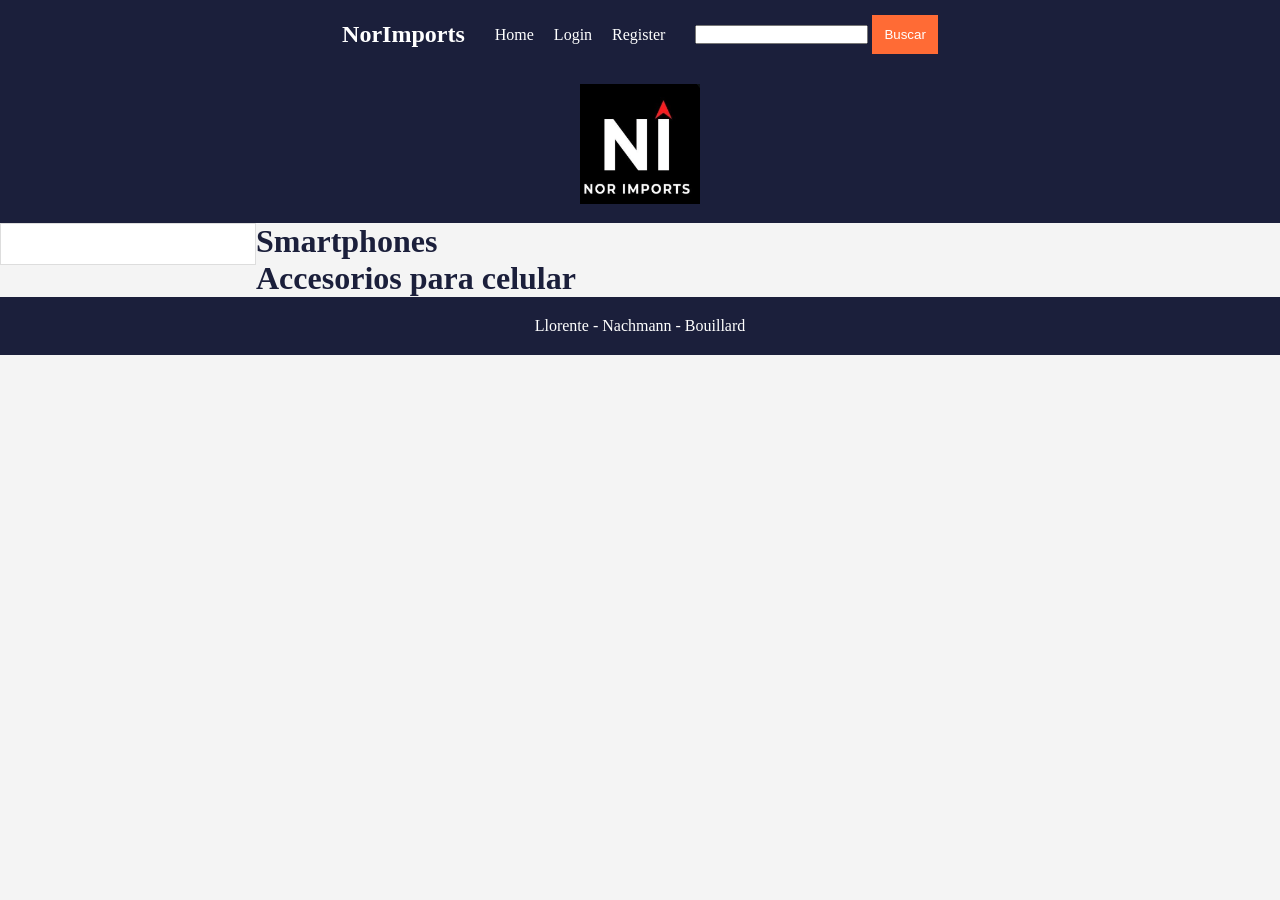
<file: index.html>
<!DOCTYPE html>
<html lang="es">

<head>
    <meta charset="utf-8">
    <meta name="viewport" content="width=device-width, initial-scale=1">
   <title>NorImports</title>
    <link rel="stylesheet" href="./css/styles.css">
</head>

<body>
   <header>
    <div class="grupo-logo">
        <a href="./index.html"><img src="./img/logo.png" alt="" class="logo"></a>
    </div>
    <nav class="menu-rapido">
        <a href="./index.html"><h1>NorImports</h1></a>
         <ul class="menu-login">
            <li><a href="./index.html">Home</a></li>
            <li class="item-login"><a href="./login.html">Login</a></li>
            <li class="item-registro"><a href="./register.html">Register</a></li>
            <li class="item-saludo"></li>
            <li class="item-logout"><a class="link-logout" href="./index.html">logout</a></li>
        </ul>

        <form class="buscador" action="./search-results.html" method="GET">
            <input type="search" name="buscar" class="campo-buscar">
            <button type="submit">Buscar</button>
            <p class="error-buscador"></p>
        </form>
    </nav>
</header>

    <div class="layout">
    <aside>

        <nav>
            <ul class="lista"></ul>
        </nav>
    </aside>
        <main>

<h1>Smartphones</h1>
<section class="prod1"></section>
<h1>Accesorios para celular</h1>
<section class="prod2"></section>

    </main>
     </div>
    <footer>
        <p>Llorente - Nachmann - Bouillard</p>
    </footer>

    <script src="./js/buscador.js"></script>
<script src="./js/categorias.js"></script>
<script src="./js/saludo.js"></script>
<script src="./js/logout.js"></script>
<script src="./js/index.js"></script>
</body>

</html>
</file>
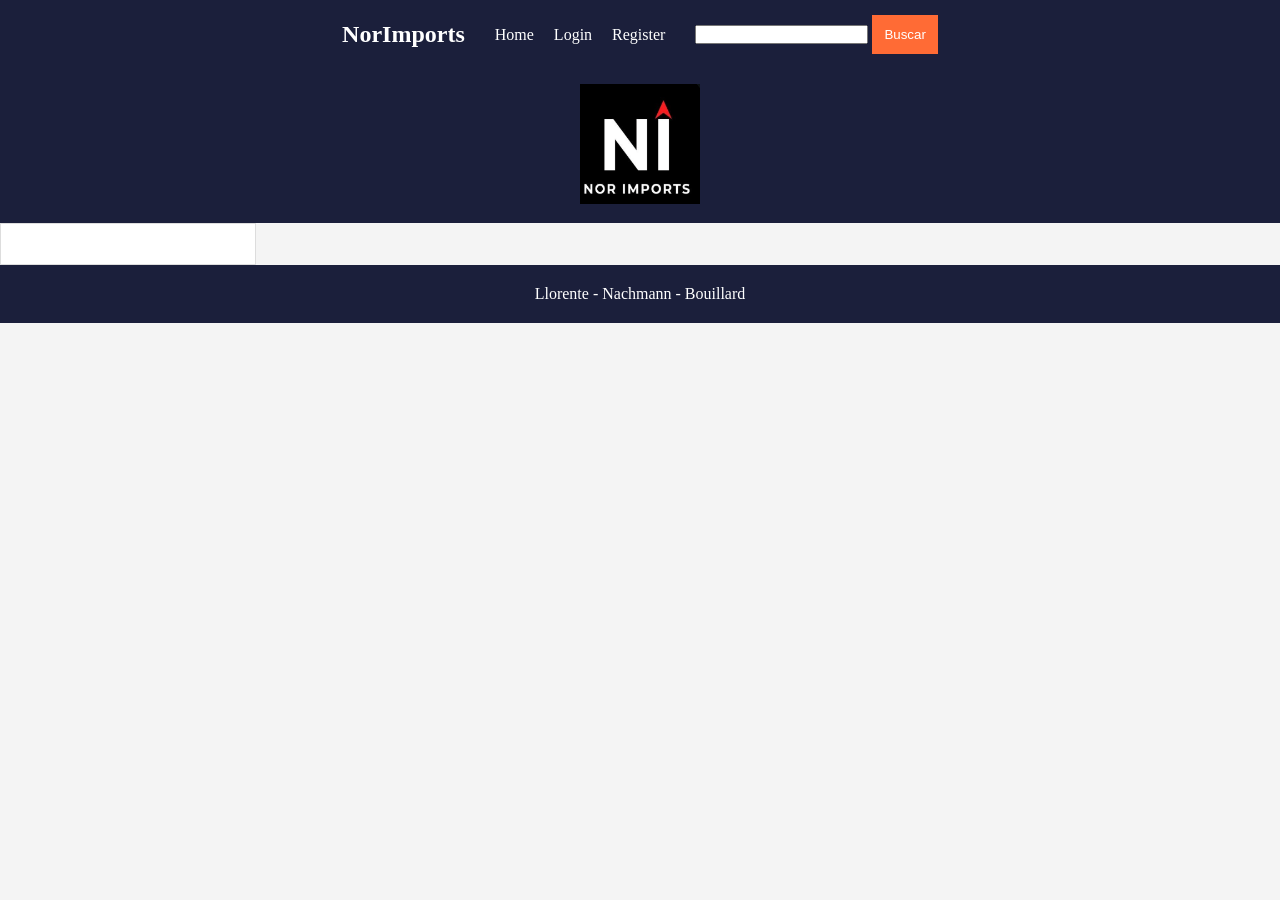
<file: category.html>
<!DOCTYPE html>
<html lang="es">
<head>
     <meta charset="utf-8">
    <meta name="viewport" content="width=device-width, initial-scale=1">
    <title>NorImports</title>
    <link rel="stylesheet" href="./css/styles.css">
</head>
<body>
   <header>
    <div class="grupo-logo">
        <a href="./index.html"><img src="./img/logo.png" alt="" class="logo"></a>
    </div>
    <nav class="menu-rapido">
        <a href="./index.html"><h1>NorImports</h1></a>

          <ul class="menu-login">
            <li><a href="./index.html">Home</a></li>
            <li class="item-login"><a href="./login.html">Login</a></li>
            <li class="item-registro"><a href="./register.html">Register</a></li>
            <li class="item-saludo"></li>
            <li class="item-logout"><a class="link-logout" href="./index.html">logout</a></li>
        </ul>

        <form class="buscador" action="./search-results.html" method="GET">
            <input type="search" name="buscar" class="campo-buscar">
            <button type="submit">Buscar</button>
            <p class="error-buscador"></p>
        </form>

    </nav>
</header>
<div class="layout">
        <aside>
      <nav>
                 <ul class="lista"></ul>
            </nav>
</aside>
    <main>
         <h1 class="titulo-categoria"></h1>
    <section class="prod3"></section>
    </main>
</div>
    <footer>
        <p>Llorente - Nachmann - Bouillard</p>
    </footer>
<script src="./js/buscador.js"></script>
<script src="./js/categorias.js"></script>
<script src="./js/saludo.js"></script>
<script src="./js/logout.js"></script>
<script src="./js/category.js"></script>


</body>
</html>
</file>
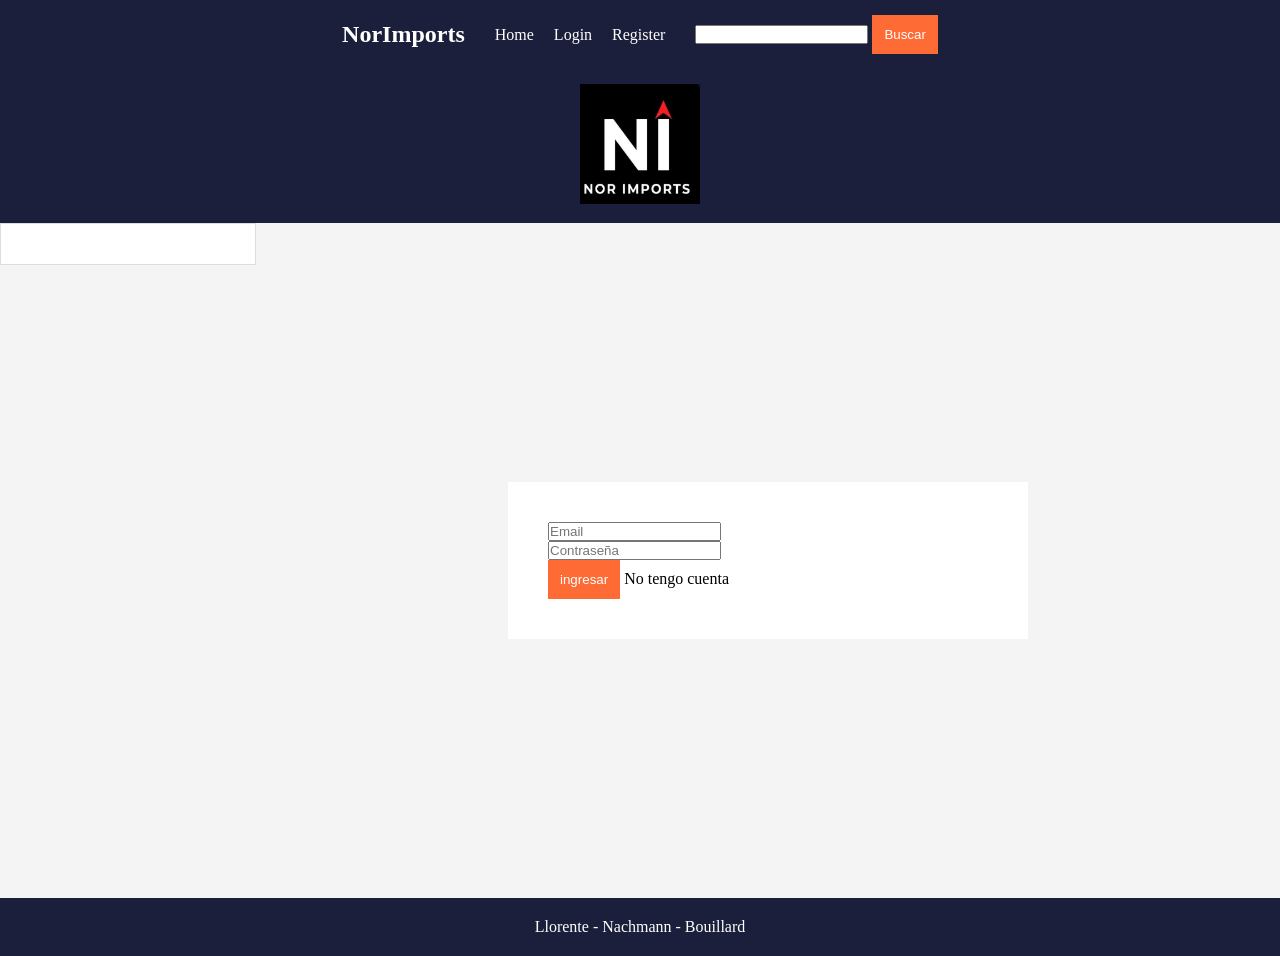
<file: login.html>
<!DOCTYPE html>
<html lang="es">
<head>
     <meta charset="utf-8">
    <meta name="viewport" content="width=device-width, initial-scale=1">
  <title>NorImports</title>
    <link rel="stylesheet" href="./css/styles.css">
</head>
<body>
    <header>
    <div class="grupo-logo">
        <a href="./index.html"><img src="./img/logo.png" alt="" class="logo"></a>
    </div>
    <nav class="menu-rapido">
        <a href="./index.html"><h1>NorImports</h1></a>
         <ul class="menu-login">
            <li><a href="./index.html">Home</a></li>
            <li class="item-login"><a href="./login.html">Login</a></li>
            <li class="item-registro"><a href="./register.html">Register</a></li>
            <li class="item-saludo"></li>
            <li class="item-logout"><a class="link-logout" href="./index.html">logout</a></li>
        </ul>

        <form class="buscador" action="./search-results.html" method="GET">
            <input type="search" name="buscar" class="campo-buscar">
            <button type="submit">Buscar</button>
            <p class="error-buscador"></p>
        </form>
    </nav>
</header>
    <div class="layout">
        <aside>
      <nav>
                 <ul class="lista"></ul>
            </nav>
             </aside>
           <div class="form-container">
                <form class="form-login" action="./index.html" method="GET">
    <input type="email" name="email" class="campo-email" placeholder="Email">
    <p class="error-email"></p>
    <input type="password" name="password" class="campo-password" placeholder="Contraseña">
    <p class="error-password"></p>
    <button type="submit">ingresar</button>
    <a href="./register.html">No tengo cuenta</a>
                </form>
            </div>
               </div>
                <footer>
        <p>Llorente - Nachmann - Bouillard</p>
    </footer>

<script src="./js/buscador.js"></script>
<script src="./js/categorias.js"></script>
<script src="./js/saludo.js"></script>
<script src="./js/logout.js"></script>
<script src="./js/login.js"></script>

</body>
</html>
</file>
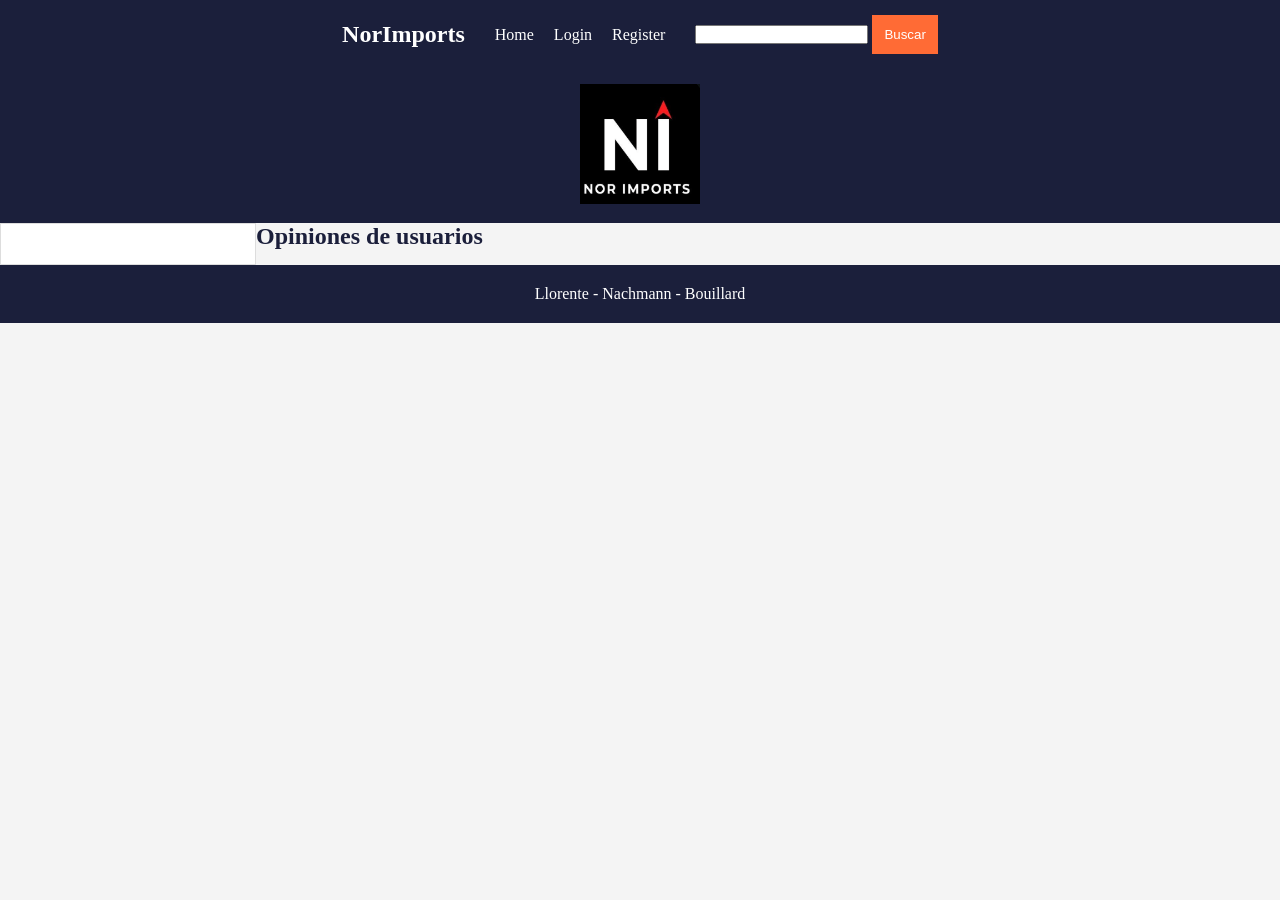
<file: product.html>
<!DOCTYPE html>
<html lang="es">
<head>
     <meta charset="utf-8">
    <meta name="viewport" content="width=device-width, initial-scale=1">
   <title>NorImports</title>
    <link rel="stylesheet" href="./css/styles.css">
</head>
<body>
      <header>
    <div class="grupo-logo">
        <a href="./index.html"><img src="./img/logo.png" alt="" class="logo"></a>
    </div>
    <nav class="menu-rapido">
        <a href="./index.html"><h1>NorImports</h1></a>
          <ul class="menu-login">
            <li><a href="./index.html">Home</a></li>
            <li class="item-login"><a href="./login.html">Login</a></li>
            <li class="item-registro"><a href="./register.html">Register</a></li>
            <li class="item-saludo"></li>
            <li class="item-logout"><a class="link-logout" href="./index.html">logout</a></li>
        </ul>

        <form class="buscador" action="./search-results.html" method="GET">
            <input type="search" name="buscar" class="campo-buscar">
            <button type="submit">Buscar</button>
            <p class="error-buscador"></p>
        </form>
    </nav>
</header>
    <div class="layout">
        <aside>
      <nav>
                <ul class="lista"></ul>
            </nav>
            </aside>
        <main>
            <h1 class="producto-nombre"></h1>
<div class="producto-foto"></div>
<section class="detalle-producto">
    <h2 class="producto-marca"></h2>
    <p class="producto-descripcion"></p>
    <h3 class="producto-precio"></h3>
    <p class="producto-categoria"></p>
    <p class="producto-stock"></p>
    <ul class="tags"></ul>
</section>
<section class="reviews">
    <h2>Opiniones de usuarios</h2>
    <div class="lista-reviews"></div>
</section>
             </main>
    </div>
                <footer>
        <p>Llorente - Nachmann - Bouillard</p>
    </footer>
            
<script src="./js/buscador.js"></script>
<script src="./js/categorias.js"></script>
<script src="./js/saludo.js"></script>
<script src="./js/logout.js"></script>
<script src="./js/product.js"></script>

</body>
</html>
</file>
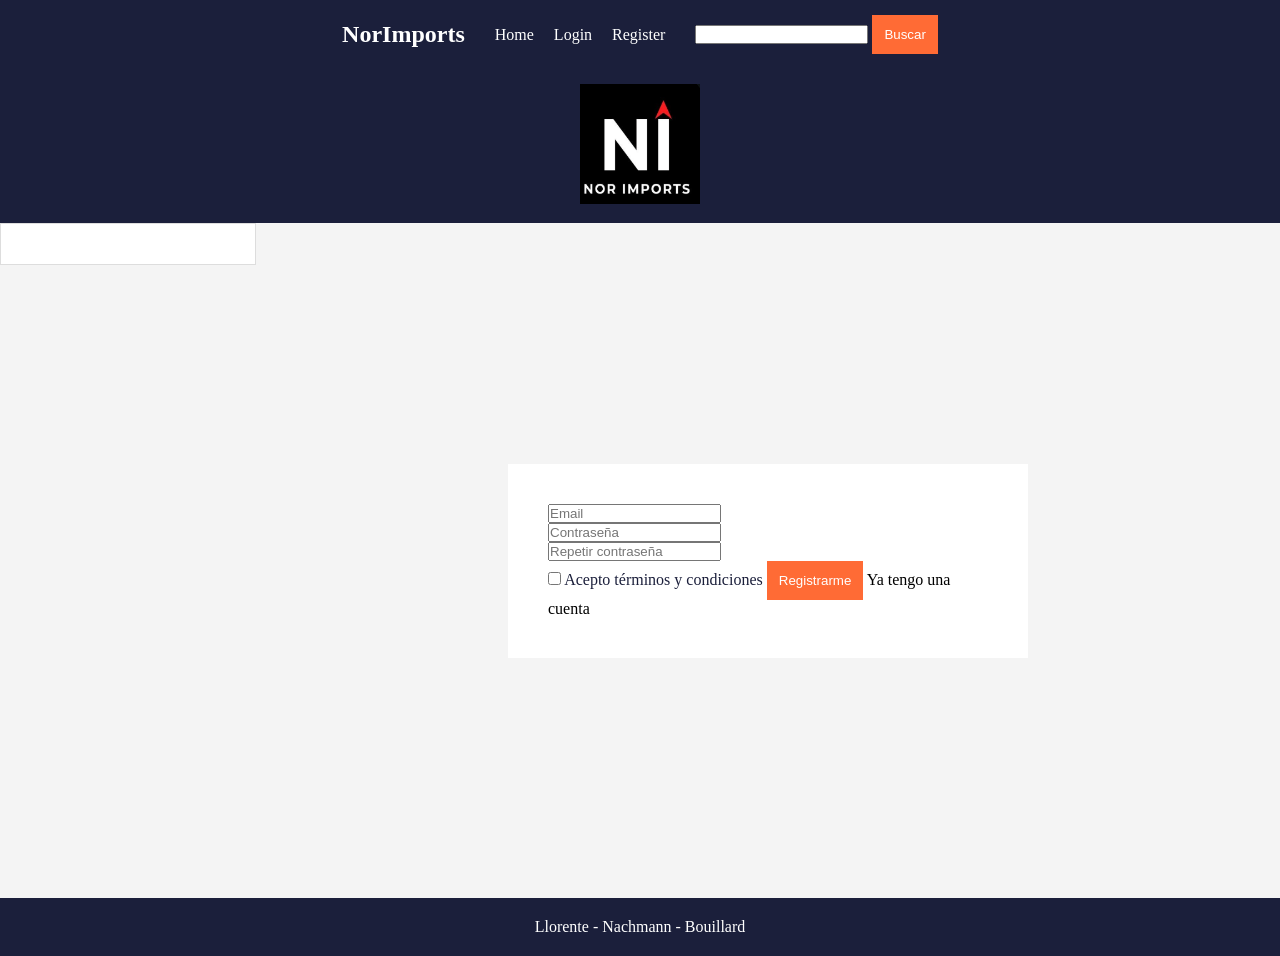
<file: register.html>
<!DOCTYPE html>
<html lang="es">
<head>
     <meta charset="utf-8">
    <meta name="viewport" content="width=device-width, initial-scale=1">
    <title>NorImports</title>
    <link rel="stylesheet" href="./css/styles.css">
</head>
<body>
    <header>
    <div class="grupo-logo">
        <a href="./index.html"><img src="./img/logo.png" alt="" class="logo"></a>
    </div>
    <nav class="menu-rapido">
        <a href="./index.html"><h1>NorImports</h1></a>
        <ul class="menu-login">
            <li><a href="./index.html">Home</a></li>
            <li class="item-login"><a href="./login.html">Login</a></li>
            <li class="item-registro"><a href="./register.html">Register</a></li>
            <li class="item-saludo"></li>
            <li class="item-logout"><a class="link-logout" href="./index.html">logout</a></li>
        </ul>

        <form class="buscador" action="./search-results.html" method="GET">
            <input type="search" name="buscar" class="campo-buscar">
            <button type="submit">Buscar</button>
            <p class="error-buscador"></p>
        </form>
    </nav>
</header>
       <div class="layout">
        <aside>
      <nav>
                <ul class="lista"></ul>
            </nav>
            </aside>
            <div class="form-container">
                <form class="form-registro" action="./login.html" method="GET">
    <input type="email" name="email" class="campo-email" placeholder="Email">
    <p class="error-email"></p>
    <input type="password" name="password" class="campo-password" placeholder="Contraseña">
    <p class="error-password"></p>
    <input type="password" name="repetir-password" class="campo-repetir" placeholder="Repetir contraseña">
    <p class="error-repetir"></p>
    <input type="checkbox" name="terminos"> <span>Acepto términos y condiciones</span>
    <button type="submit">Registrarme</button>
    <a href="./login.html">Ya tengo una cuenta</a>
                </form>
            </div>
              </div>
                <footer>
        <p>Llorente - Nachmann - Bouillard</p>
    </footer>

    <script src="./js/buscador.js"></script>
<script src="./js/categorias.js"></script>
<script src="./js/saludo.js"></script>
<script src="./js/logout.js"></script>
<script src="./js/register.js"></script>

</body>
</html>
</file>
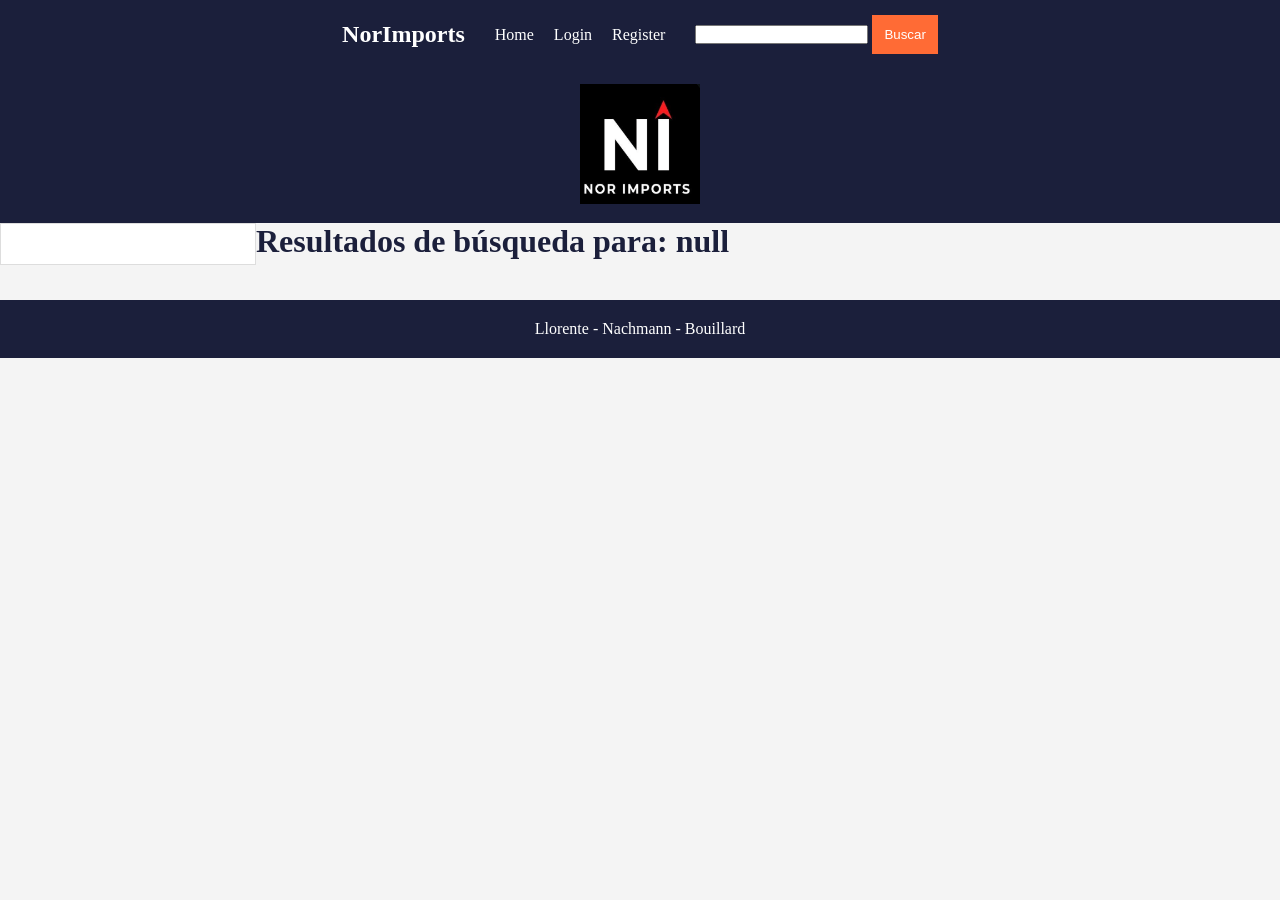
<file: search-results.html>
<!DOCTYPE html>
<html lang="es">
<head>
    <meta charset="utf-8">
    <meta name="viewport" content="width=device-width, initial-scale=1">
   <title>NorImports</title>
    <link rel="stylesheet" href="./css/styles.css">
</head>
<body>
   <header>
    <div class="grupo-logo">
        <a href="./index.html"><img src="./img/logo.png" alt="" class="logo"></a>
    </div>
    <nav class="menu-rapido">
        <a href="./index.html"><h1>NorImports</h1></a>
         <ul class="menu-login">
            <li><a href="./index.html">Home</a></li>
            <li class="item-login"><a href="./login.html">Login</a></li>
            <li class="item-registro"><a href="./register.html">Register</a></li>
            <li class="item-saludo"></li>
            <li class="item-logout"><a class="link-logout" href="./index.html">logout</a></li>
        </ul>

        <form class="buscador" action="./search-results.html" method="GET">
            <input type="search" name="buscar" class="campo-buscar">
            <button type="submit">Buscar</button>
            <p class="error-buscador"></p>
        </form>
    </nav>
</header>
     <div class="layout">
        <aside>
      <nav>
                 <ul class="lista"></ul>
            </nav>
               </aside>
            <main>
        <h1 class="titulo-busqueda"></h1>
<section class="prod4"></section>
<p class="sin-resultados"></p>
    </main>
      </div>
                <footer>
        <p>Llorente - Nachmann - Bouillard</p>
    </footer>
            
<script src="./js/buscador.js"></script>
<script src="./js/categorias.js"></script>
<script src="./js/saludo.js"></script>
<script src="./js/logout.js"></script>
<script src="./js/search-results.js"></script>

</body>
</html>
</file>
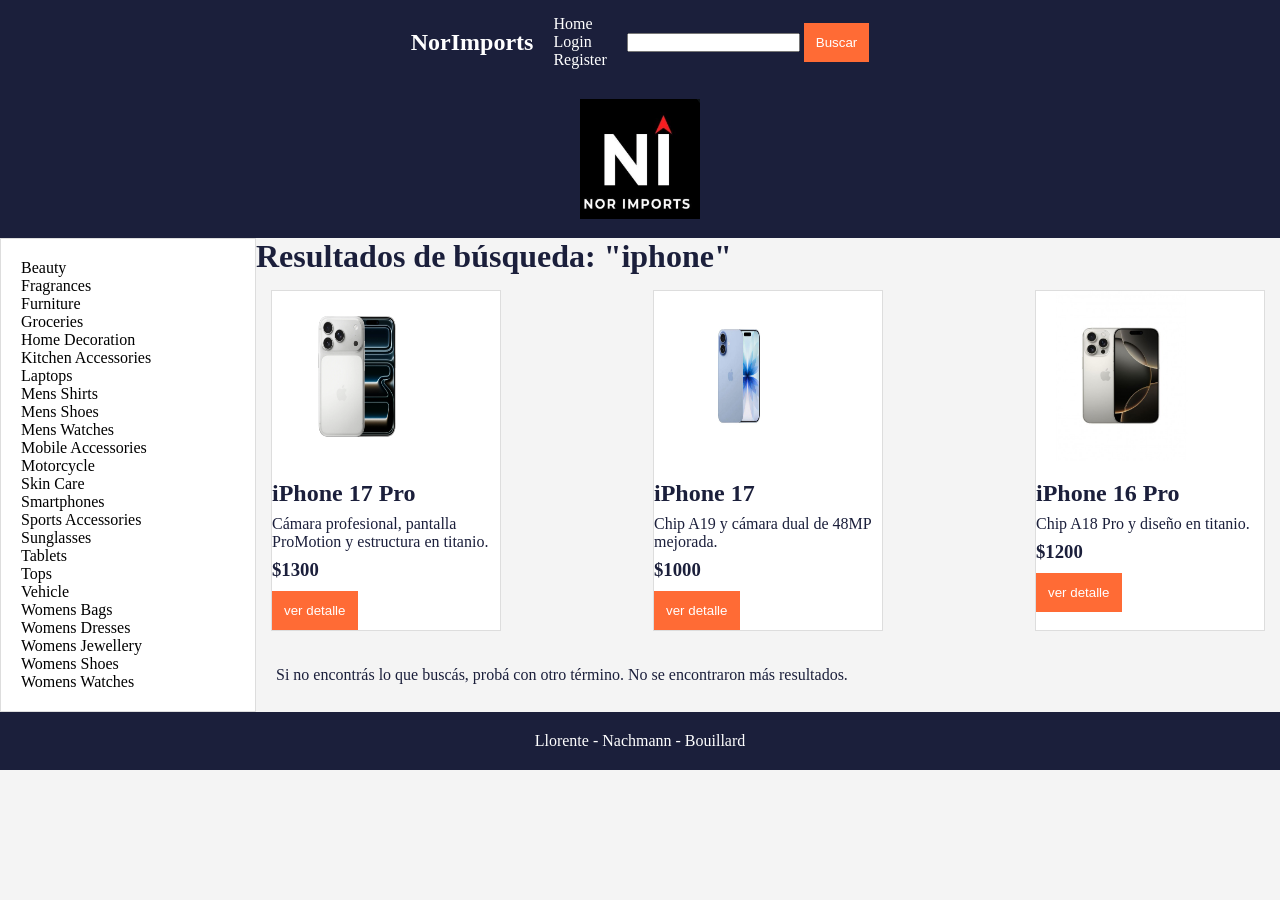
<file: search.html>
<!DOCTYPE html>
<html lang="en">
<head>
    <meta charset="utf-8">
    <meta name="viewport" content="width=device-width, initial-scale=1">
    <title>Document</title>
    <link rel="stylesheet" href="./css/styles.css">
</head>
<body>
   <header>
    <div class="grupo-logo">
        <a href="./index.html"><img src="./img/logo.png" alt="" class="logo"></a>
    </div>
    <nav class="menu-rapido">
        <a href="./index.html"><h1>NorImports</h1></a>
        <ul class="login">
            <li><a href="./index.html">Home</a></li>
            <li><a href="./login.html">Login</a></li>
            <li><a href="./register.html">Register</a></li>
        </ul>
        <form class="buscador" action="./search.html">
            <input type="search" name="Buscar">
            <button type="submit">Buscar</button>
        </form>
    </nav>
</header>
     <div class="layout">
        <aside>
      <nav>
                 <ul class="lista">
                    <li><a href="./category.html">Beauty</a></li>
                    <li><a href="./category.html">Fragrances</a></li>
                    <li><a href="./category.html">Furniture</a></li>
                    <li><a href="./category.html">Groceries</a></li>
                    <li><a href="./category.html">Home Decoration</a></li>
                    <li><a href="./category.html">Kitchen Accessories</a></li>
                    <li><a href="./category.html">Laptops</a></li>
                    <li><a href="./category.html">Mens Shirts</a></li>
                    <li><a href="./category.html">Mens Shoes</a></li>
                    <li><a href="./category.html">Mens Watches</a></li>
                    <li><a href="./category.html">Mobile Accessories</a></li>
                    <li><a href="./category.html">Motorcycle</a></li>
                    <li><a href="./category.html">Skin Care</a></li>
                    <li><a href="./category.html">Smartphones</a></li>
                    <li><a href="./category.html">Sports Accessories</a></li>
                    <li><a href="./category.html">Sunglasses</a></li>
                    <li><a href="./category.html">Tablets</a></li>
                    <li><a href="./category.html">Tops</a></li>
                    <li><a href="./category.html">Vehicle</a></li>
                    <li><a href="./category.html">Womens Bags</a></li>
                    <li><a href="./category.html">Womens Dresses</a></li>
                    <li><a href="./category.html">Womens Jewellery</a></li>
                    <li><a href="./category.html">Womens Shoes</a></li>
                    <li><a href="./category.html">Womens Watches</a></li>
                </ul>
            </nav>
               </aside>
            <main>
        <h1>Resultados de búsqueda: "iphone"</h1>
        <section class="prod4">
            <article class="articulo4.1">
                <a href="./product.html"><img src="./img/iphone17pro.webp" alt=""></a>
                <h2>iPhone 17 Pro</h2>
                <p>Cámara profesional, pantalla ProMotion y estructura en titanio.</p>
                <h3>$1300</h3>
                <a href="./product.html"><button>ver detalle</button></a>
            </article>
            <article class="articulo4.2">
                <a href="./product.html"><img src="./img/iphone17.jpg" alt=""></a>
                <h2>iPhone 17</h2>
                <p>Chip A19 y cámara dual de 48MP mejorada.</p>
                <h3>$1000</h3>
                <a href="./product.html"><button>ver detalle</button></a>
            </article>
            <article class="articulo4.3">
                <a href="./product.html"><img src="./img/iphone16pro.jpg" alt=""></a>
                <h2>iPhone 16 Pro</h2>
                <p>Chip A18 Pro y diseño en titanio.</p>
                <h3>$1200</h3>
                <a href="./product.html"><button>ver detalle</button></a>
            </article>
        </section>
        <p class="sin-resultados">Si no encontrás lo que buscás, probá con otro término. No se encontraron más resultados.</p>
    </main>
      </div>
                <footer>
        <p>Llorente - Nachmann - Bouillard</p>
    </footer>
            
</body>
</html>
</file>
<file: css/styles.css>
*{ box-sizing: border-box;
    margin: 0;
    padding: 0;
  
}

nav.menu-rapido {
   display: flex;
    flex-wrap: wrap; 
    order: 1;
    justify-content: center;
    align-items: center;
    width: 100%;
    padding: 15px;
}
nav.menu-rapido h1{
    margin-right: 20px;
}

.menu-login li{
    margin: 0 10px;
}
.buscador{
    margin-left: 20px;
}
.menu-login{
    display: flex;
    justify-content; flex-end;
}

.logo{
    width: 120px;
    height: 120px;

}

.lista{
    display: flex;
    flex-direction: column ;
    flex-wrap: wrap;
    
    padding: 20px;

    background-color: white;
    border: solid 1px #dddddd;
}
li,a {
    text-decoration: none;
    list-style-type: none;
    color: black;
}

.prod2  img{
    height: 160px;
    width: 160px;
}
.prod1 img
{
    height: 160px;
    width: 160px;
}
.prod3 img{
    height: 160px;
    width: 160px;
}
section{
    display: flex;
    flex-wrap: wrap;
    justify-content: center;
}
.producto-foto img{.
    width:800px;
    height: 800px;
}
footer{
    display: flex;
    justify-content: center;
    padding: 20px;
}
.form-container{
    display: flex;
    justify-content: center;
    align-items: center;
    height: 75vh;
}



.form-login, .form-registro{.
    display: flex;
    flex-direction: column;
    width: 90%;
    max-width: 520px;

    padding:40px;
    background-color: white;
    border: solid 1xp #dddddd;
}
  .prod4 img{
    height: 180px;
    width: 180px;
}
.sin-resultados{
    padding: 20px;
}
body{
    background-color: #f4f4f4;
    color: #1b1f3b;
}

header, footer{
    background-color: #1b1f3b;
    color: white;
}

header a{
    color: white;
}
header{
    display: flex;
    flex-direction: column;
    width: 100%;
}
.grupo-logo{
    display: flex;
    justify-content: center;
    order: 2;
    width: 100%;
    padding: 15px;
}





article{
    background-color: white;
    border: solid 1px #dddddd ; .
    padding: 20px;
    margin: 15px;
    width: 230px;
}

article img {
    margin-bottom: 15px;
}

article h2{
    margin-bottom: 8px;
}

article p{
    margin-bottom: 8px;
}

article button{
    margin-top: 10px;
}

button, .boton{
    background-color: #ff6b35;
    color: white;
    border: none;
    padding: 12px;
}
.layout{
    display: flex;
}
aside{
    width: 20%;
}
main{
    width: 90%;
    margin: 0 auto;
}
.layout main, .layout .form-container{
    width: 80%;
    margin: 0;
}
@media (max-width: 768px){
    .layout{
        flex-direction: column;
    }
    aside{
        width: 100%;
    }
    .layout main, .layout .form-container{
        width: 100%;
    }
    .lista{
        flex-direction: row;
        flex-wrap: wrap;
        justify-content: center;
    }
    section{
        flex-wrap: wrap;
        justify-content: center;
    }
    .prod1 img, .prod2 img, .prod3 img, .prod4 img{
        height: 120px;
        width: 120px;
    }
    .producto-foto img{. 
        width: 300px;
        height: 300px;
    }
    .logo{
        width: 80px;
        height: 80px;
    }
}

@media (min-width: 1200px){
    section{
        flex-wrap: wrap;
        justify-content: space-between;
    }
   .prod1 img, .prod2 img, .prod3 img, .prod4 img{
        height: 170px;
        width: 170px;
    }
}

.boton{
    display: inline-block;
}
.item-saludo, .item-logout{
    display: none;
}
</file>
